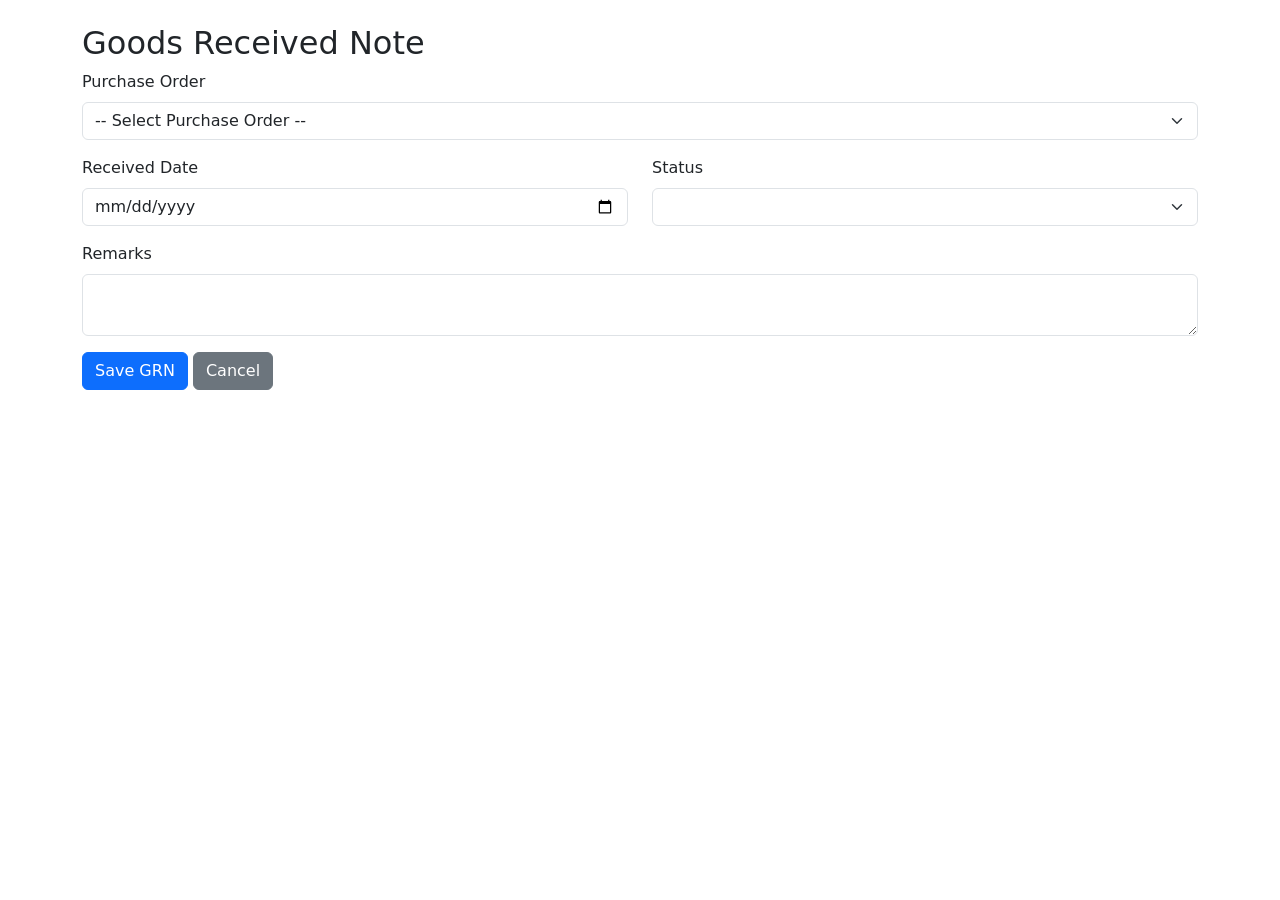
<file: src/main/resources/templates/grn/form.html>
<!DOCTYPE html>
<html xmlns:th="http://www.thymeleaf.org">
<head>
    <meta charset="UTF-8">
    <title>Goods Received Note</title>
    <link href="https://cdn.jsdelivr.net/npm/bootstrap@5.3.3/dist/css/bootstrap.min.css" rel="stylesheet">
</head>
<body class="container py-4">
<h2>Goods Received Note</h2>
<form th:action="${goodsReceivedNote.id != null} ? @{/grn/{id}/update(id=${goodsReceivedNote.id})} : @{/grn}"
      method="post" th:object="${goodsReceivedNote}">
    <div class="mb-3">
        <label class="form-label">Purchase Order</label>
        <select class="form-select" th:field="*{purchaseOrder}">
            <option value="">-- Select Purchase Order --</option>
            <option th:each="po : ${purchaseOrders}"
                    th:value="${po.id}"
                    th:text="${po.poNumber + ' - ' + po.supplier.companyName}"></option>
        </select>
    </div>
    <div class="row">
        <div class="col-md-6 mb-3">
            <label class="form-label">Received Date</label>
            <input type="date" class="form-control" th:field="*{receivedDate}">
        </div>
        <div class="col-md-6 mb-3">
            <label class="form-label">Status</label>
            <select class="form-select" th:field="*{status}">
                <option th:each="status : ${T(com.bci.productcrud.model.GoodsReceivedNoteStatus).values()}"
                        th:value="${status}" th:text="${status}"></option>
            </select>
        </div>
    </div>
    <div class="mb-3">
        <label class="form-label">Remarks</label>
        <textarea class="form-control" th:field="*{remarks}"></textarea>
    </div>
    <div class="mb-3">
        <button type="submit" class="btn btn-primary">Save GRN</button>
        <a class="btn btn-secondary" th:href="@{/grn}">Cancel</a>
    </div>
</form>
</body>
</html>
</file>
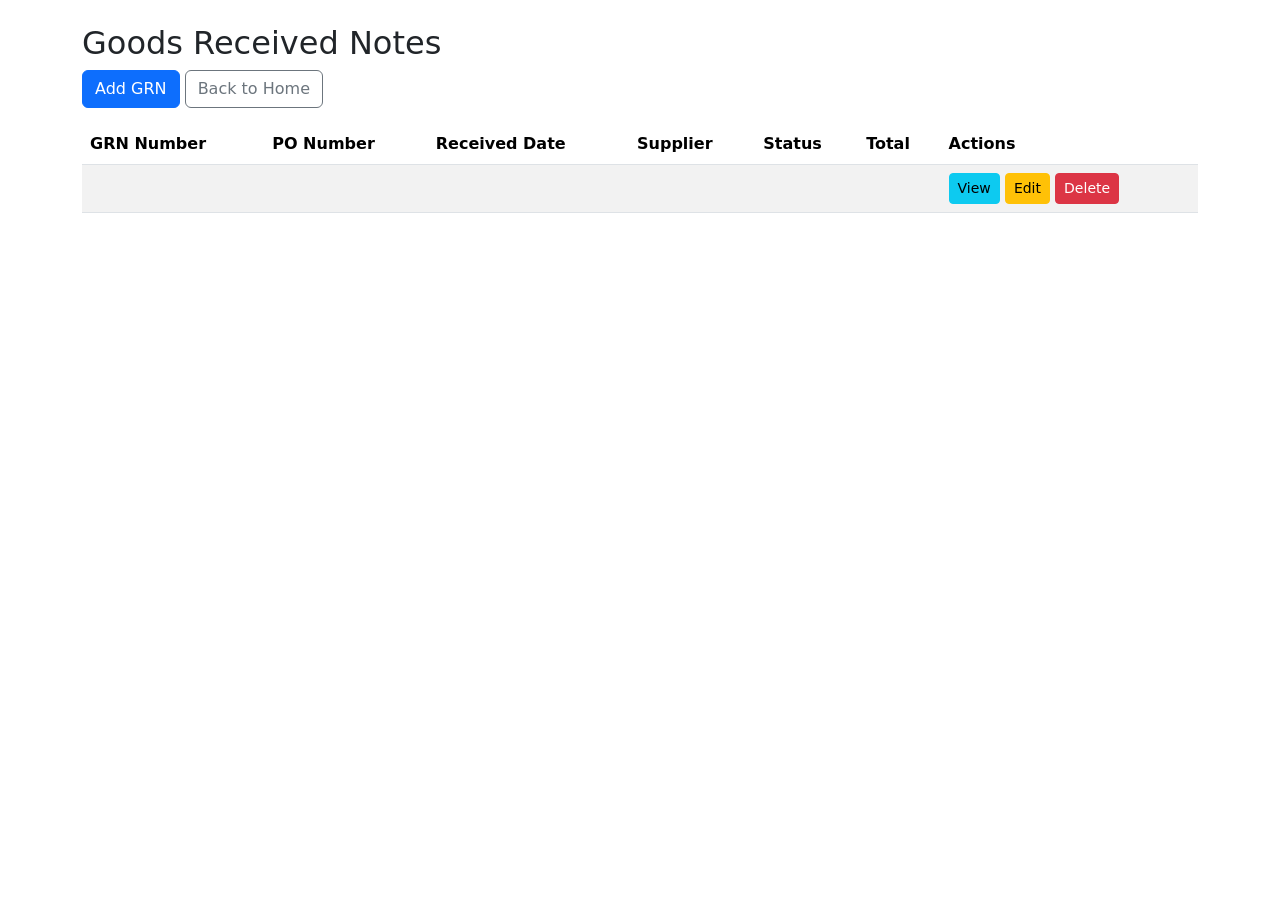
<file: src/main/resources/templates/grn/list.html>
<!DOCTYPE html>
<html xmlns:th="http://www.thymeleaf.org">
<head>
    <meta charset="UTF-8">
    <title>Goods Received Notes</title>
    <link href="https://cdn.jsdelivr.net/npm/bootstrap@5.3.3/dist/css/bootstrap.min.css" rel="stylesheet">
</head>
<body class="container py-4">
<h2>Goods Received Notes</h2>
<a class="btn btn-primary mb-3" th:href="@{/grn/new}">Add GRN</a>
<a class="btn btn-outline-secondary mb-3" th:href="@{/}">Back to Home</a>
<table class="table table-striped">
    <thead>
    <tr>
        <th>GRN Number</th>
        <th>PO Number</th>
        <th>Received Date</th>
        <th>Supplier</th>
        <th>Status</th>
        <th>Total</th>
        <th>Actions</th>
    </tr>
    </thead>
    <tbody>
    <tr th:each="grn : ${grns}">
        <td th:text="${grn.grnNumber}"></td>
        <td th:text="${grn.purchaseOrder.poNumber}"></td>
        <td th:text="${grn.receivedDate}"></td>
        <td th:text="${grn.purchaseOrder.supplier != null ? grn.purchaseOrder.supplier.companyName ?: grn.purchaseOrder.supplier.name : 'N/A'}"></td>
        <td th:text="${grn.status}"></td>
        <td th:text="${grn.totalAmount}"></td>
        <td>
            <a class="btn btn-sm btn-info" th:href="@{/grn/{id}(id=${grn.id})}">View</a>
            <a class="btn btn-sm btn-warning" th:href="@{/grn/{id}/edit(id=${grn.id})}">Edit</a>
            <form th:action="@{/grn/{id}/delete(id=${grn.id})}" method="post" style="display:inline;">
                <button class="btn btn-sm btn-danger" type="submit">Delete</button>
            </form>
        </td>
    </tr>
    </tbody>
</table>
</body>
</html>
</file>
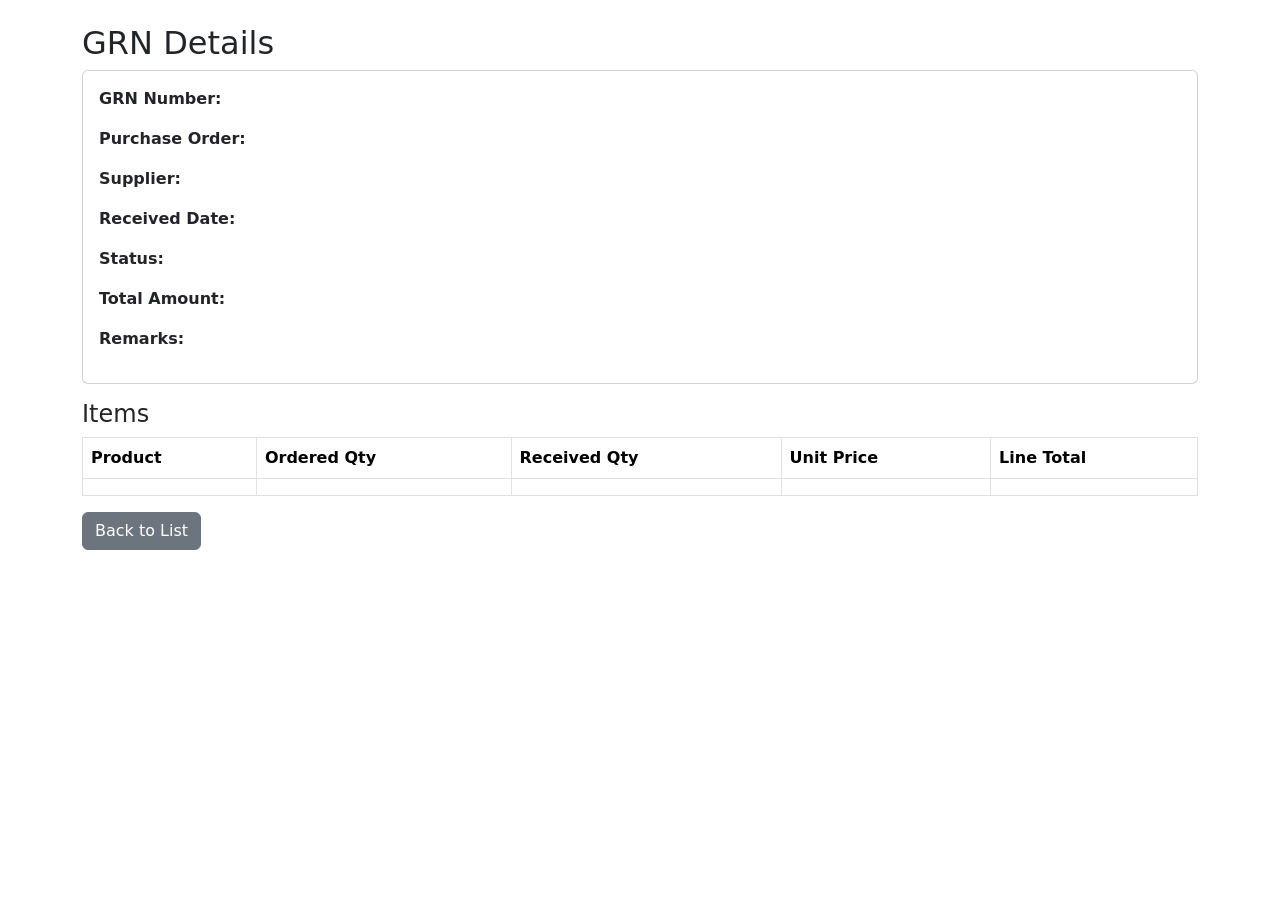
<file: src/main/resources/templates/grn/view.html>
<!DOCTYPE html>
<html xmlns:th="http://www.thymeleaf.org">
<head>
    <meta charset="UTF-8">
    <title>GRN Details</title>
    <link href="https://cdn.jsdelivr.net/npm/bootstrap@5.3.3/dist/css/bootstrap.min.css" rel="stylesheet">
</head>
<body class="container py-4">
<h2>GRN Details</h2>
<div class="card p-3 mb-3">
    <p><strong>GRN Number:</strong> <span th:text="${goodsReceivedNote.grnNumber}"></span></p>
    <p><strong>Purchase Order:</strong> <span th:text="${goodsReceivedNote.purchaseOrder.poNumber}"></span></p>
    <p><strong>Supplier:</strong> <span th:text="${goodsReceivedNote.purchaseOrder.supplier != null ? goodsReceivedNote.purchaseOrder.supplier.companyName ?: goodsReceivedNote.purchaseOrder.supplier.name : 'N/A'}"></span></p>
    <p><strong>Received Date:</strong> <span th:text="${goodsReceivedNote.receivedDate}"></span></p>
    <p><strong>Status:</strong> <span class="badge bg-success" th:text="${goodsReceivedNote.status}"></span></p>
    <p><strong>Total Amount:</strong> <span th:text="${goodsReceivedNote.totalAmount}"></span></p>
    <p><strong>Remarks:</strong> <span th:text="${goodsReceivedNote.remarks}"></span></p>
</div>
<h4>Items</h4>
<table class="table table-bordered">
    <thead>
    <tr>
        <th>Product</th>
        <th>Ordered Qty</th>
        <th>Received Qty</th>
        <th>Unit Price</th>
        <th>Line Total</th>
    </tr>
    </thead>
    <tbody>
    <tr th:each="item : ${goodsReceivedNote.items}">
        <td th:text="${item.product.name}"></td>
        <td th:text="${item.orderedQuantity}"></td>
        <td th:text="${item.receivedQuantity}"></td>
        <td th:text="${item.unitPrice}"></td>
        <td th:text="${item.lineTotal}"></td>
    </tr>
    </tbody>
</table>
<a class="btn btn-secondary" th:href="@{/grn}">Back to List</a>
</body>
</html>
</file>
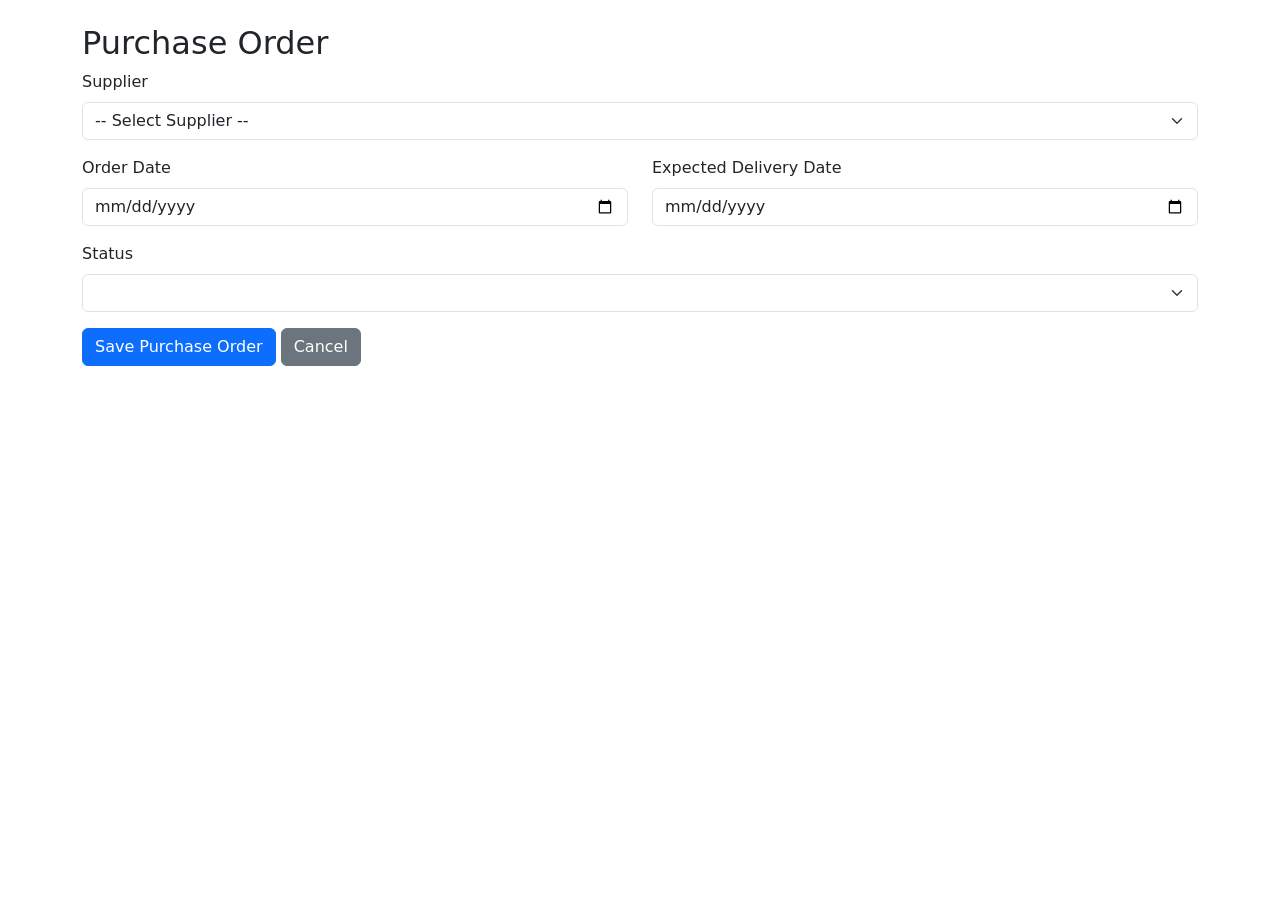
<file: src/main/resources/templates/purchase-orders/form.html>
<!DOCTYPE html>
<html xmlns:th="http://www.thymeleaf.org">
<head>
    <meta charset="UTF-8">
    <title>Purchase Order Form</title>
    <link href="https://cdn.jsdelivr.net/npm/bootstrap@5.3.3/dist/css/bootstrap.min.css" rel="stylesheet">
</head>
<body class="container py-4">
<h2>Purchase Order</h2>
<form th:action="${purchaseOrder.id != null} ? @{/purchase-orders/{id}/update(id=${purchaseOrder.id})} : @{/purchase-orders}"
      method="post" th:object="${purchaseOrder}">
    <div class="mb-3">
        <label class="form-label">Supplier</label>
        <select class="form-select" th:field="*{supplier}">
            <option value="">-- Select Supplier --</option>
            <option th:each="supplier : ${suppliers}"
                    th:value="${supplier.id}"
                    th:text="${supplier.companyName != null ? supplier.companyName : supplier.name}"></option>
        </select>
    </div>
    <div class="row">
        <div class="col-md-6 mb-3">
            <label class="form-label">Order Date</label>
            <input type="date" class="form-control" th:field="*{orderDate}">
        </div>
        <div class="col-md-6 mb-3">
            <label class="form-label">Expected Delivery Date</label>
            <input type="date" class="form-control" th:field="*{expectedDeliveryDate}">
        </div>
    </div>

    <div class="mb-3">
        <label class="form-label">Status</label>
        <select class="form-select" th:field="*{status}">
            <option th:each="status : ${T(com.bci.productcrud.model.PurchaseOrderStatus).values()}"
                    th:value="${status}" th:text="${status}"></option>
        </select>
    </div>

    <div class="mb-3">
        <button type="submit" class="btn btn-primary">Save Purchase Order</button>
        <a class="btn btn-secondary" th:href="@{/purchase-orders}">Cancel</a>
    </div>
</form>
</body>
</html>
</file>
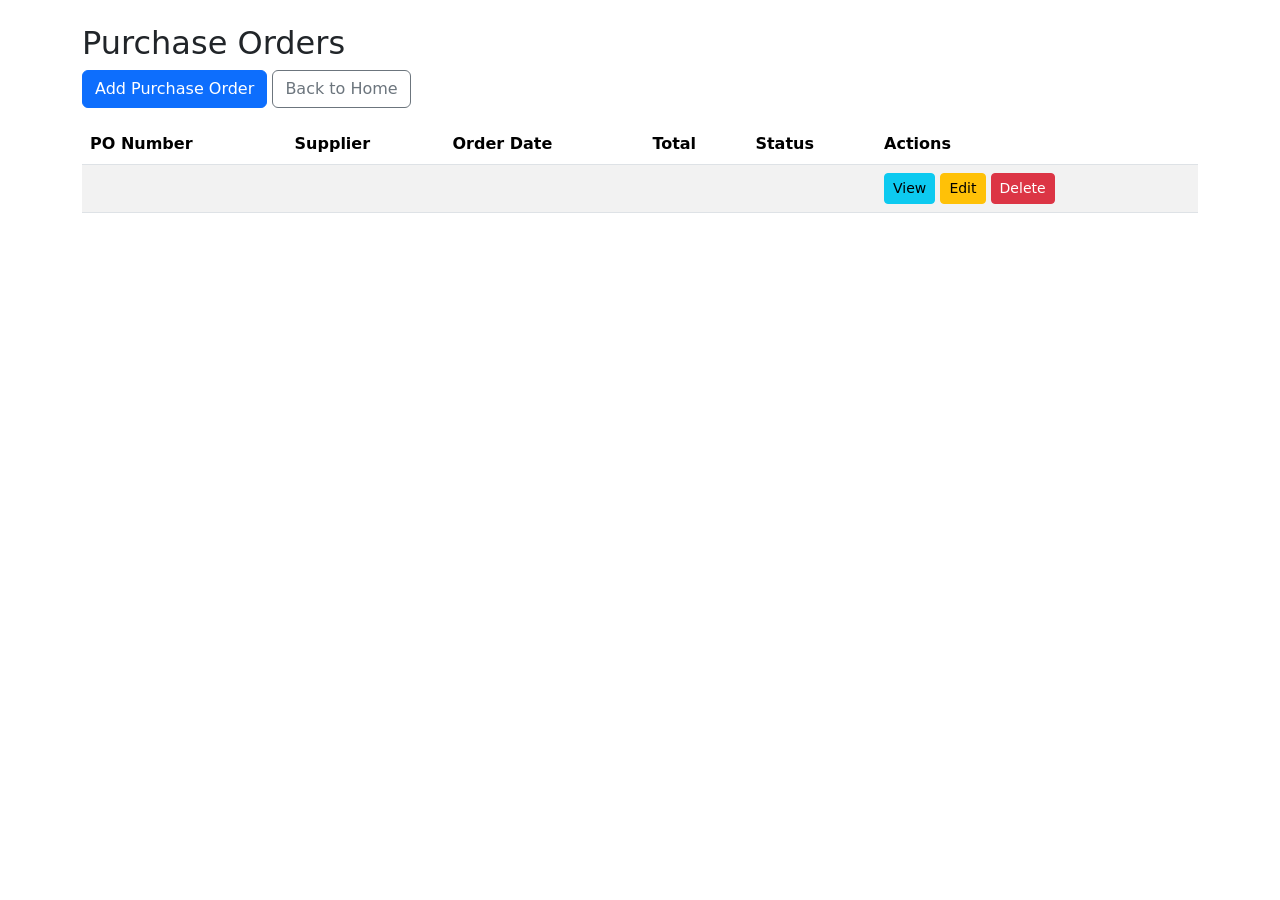
<file: src/main/resources/templates/purchase-orders/list.html>
<!DOCTYPE html>
<html xmlns:th="http://www.thymeleaf.org">
<head>
    <meta charset="UTF-8">
    <title>Purchase Orders</title>
    <link href="https://cdn.jsdelivr.net/npm/bootstrap@5.3.3/dist/css/bootstrap.min.css" rel="stylesheet">
</head>
<body class="container py-4">
<h2>Purchase Orders</h2>
<a class="btn btn-primary mb-3" th:href="@{/purchase-orders/new}">Add Purchase Order</a>
<a class="btn btn-outline-secondary mb-3" th:href="@{/}">Back to Home</a>
<table class="table table-striped">
    <thead>
    <tr>
        <th>PO Number</th>
        <th>Supplier</th>
        <th>Order Date</th>
        <th>Total</th>
        <th>Status</th>
        <th>Actions</th>
    </tr>
    </thead>
    <tbody>
    <tr th:each="po : ${purchaseOrders}">
        <td th:text="${po.poNumber}"></td>
        <td th:text="${po.supplier != null ? po.supplier.companyName ?: po.supplier.name : 'N/A'}"></td>
        <td th:text="${po.orderDate}"></td>
        <td th:text="${po.totalAmount}"></td>
        <td>
            <span class="badge bg-info" th:text="${po.status}"></span>
        </td>
        <td>
            <a class="btn btn-sm btn-info" th:href="@{/purchase-orders/{id}(id=${po.id})}">View</a>
            <a class="btn btn-sm btn-warning" th:href="@{/purchase-orders/{id}/edit(id=${po.id})}">Edit</a>
            <form th:action="@{/purchase-orders/{id}/delete(id=${po.id})}" method="post" style="display:inline;">
                <button class="btn btn-sm btn-danger" type="submit">Delete</button>
            </form>
        </td>
    </tr>
    </tbody>
</table>
</body>
</html>
</file>
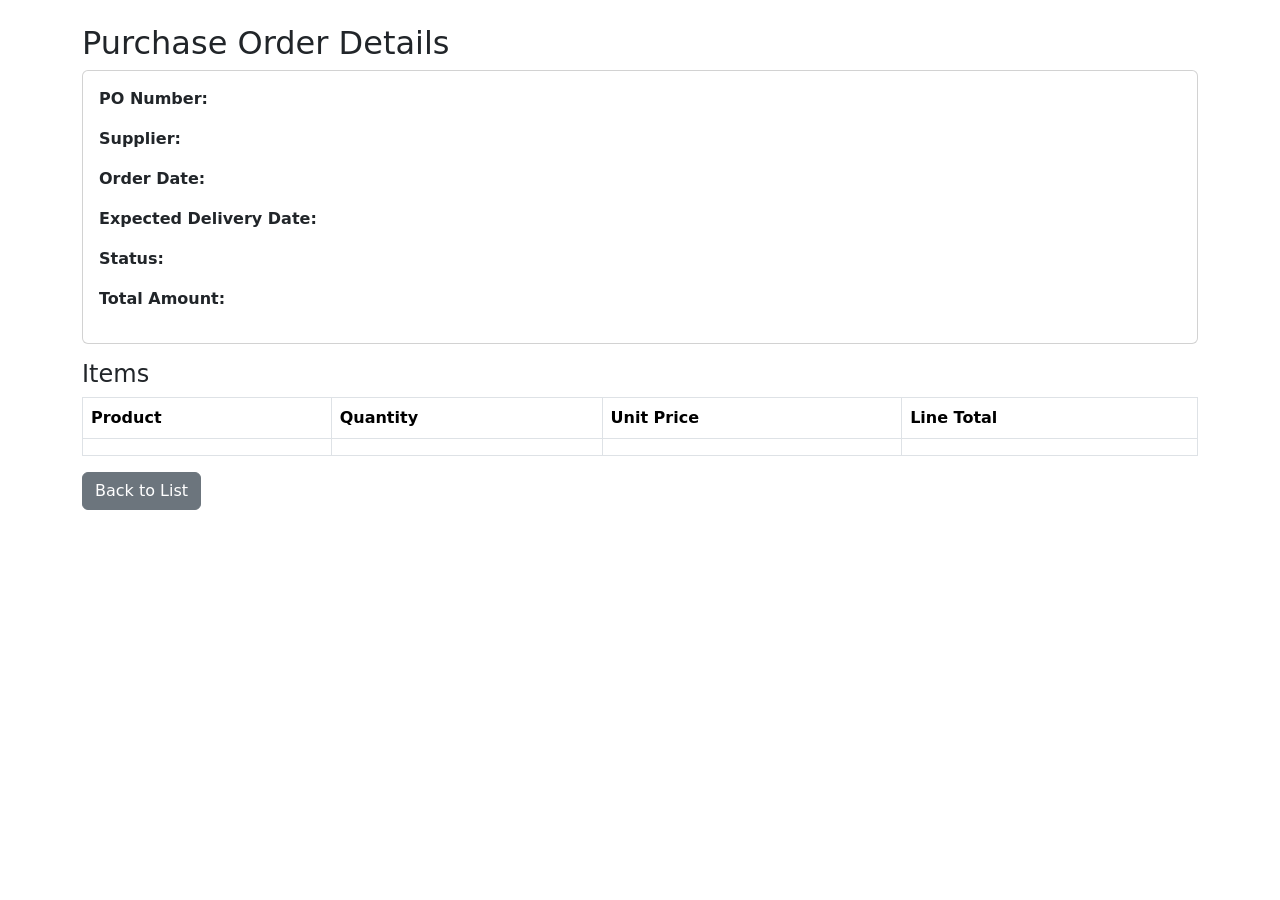
<file: src/main/resources/templates/purchase-orders/view.html>
<!DOCTYPE html>
<html xmlns:th="http://www.thymeleaf.org">
<head>
    <meta charset="UTF-8">
    <title>Purchase Order Details</title>
    <link href="https://cdn.jsdelivr.net/npm/bootstrap@5.3.3/dist/css/bootstrap.min.css" rel="stylesheet">
</head>
<body class="container py-4">
<h2>Purchase Order Details</h2>
<div class="card p-3 mb-3">
    <p><strong>PO Number:</strong> <span th:text="${purchaseOrder.poNumber}"></span></p>
    <p><strong>Supplier:</strong> <span th:text="${purchaseOrder.supplier != null ? purchaseOrder.supplier.companyName ?: purchaseOrder.supplier.name : 'N/A'}"></span></p>
    <p><strong>Order Date:</strong> <span th:text="${purchaseOrder.orderDate}"></span></p>
    <p><strong>Expected Delivery Date:</strong> <span th:text="${purchaseOrder.expectedDeliveryDate}"></span></p>
    <p><strong>Status:</strong> <span class="badge bg-info" th:text="${purchaseOrder.status}"></span></p>
    <p><strong>Total Amount:</strong> <span th:text="${purchaseOrder.totalAmount}"></span></p>
</div>
<h4>Items</h4>
<table class="table table-bordered">
    <thead>
    <tr>
        <th>Product</th>
        <th>Quantity</th>
        <th>Unit Price</th>
        <th>Line Total</th>
    </tr>
    </thead>
    <tbody>
    <tr th:each="item : ${purchaseOrder.items}">
        <td th:text="${item.product.name}"></td>
        <td th:text="${item.quantity}"></td>
        <td th:text="${item.unitPrice}"></td>
        <td th:text="${item.lineTotal}"></td>
    </tr>
    </tbody>
</table>
<a class="btn btn-secondary" th:href="@{/purchase-orders}">Back to List</a>
</body>
</html>
</file>
